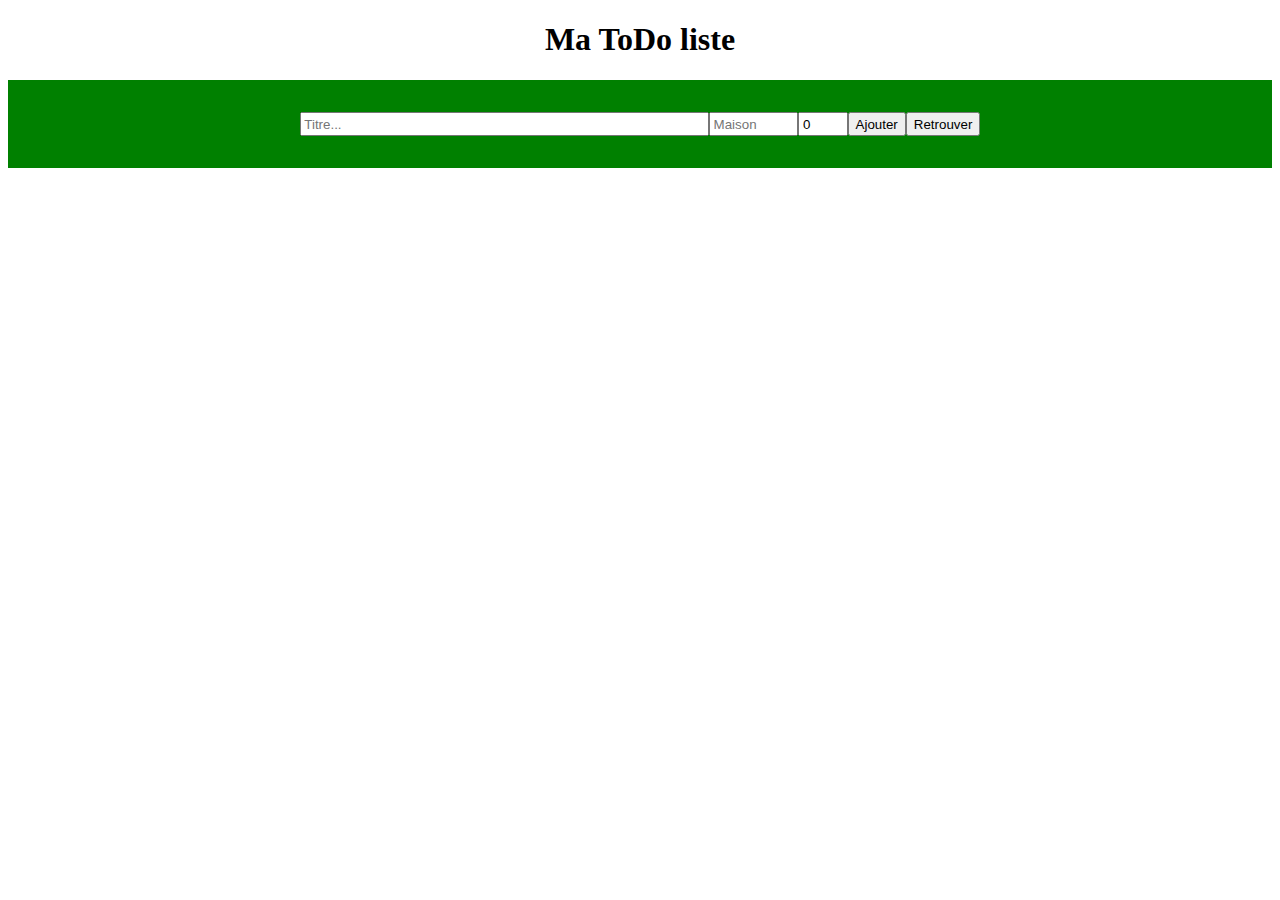
<file: data/toDoList/index.html>
<!DOCTYPE html>
<html lang="en" dir="ltr">
<head>
  <meta charset="utf-8">
  <title>Ma ToDo liste</title>
  <link rel="stylesheet" href="style.css">
</head>
<body>
  <header>
    <h1>Ma ToDo liste</h1>
  </header>
  <main>
    <form>
      <input type="text" id="title" placeholder="Titre...">
      <input list="categories" name="category" id="category" placeholder="Maison">
      <input type="number" id ="priority" name="priority" min="0" max="2" value="0">
      <datalist id="categories">
        <option value="Maison">
        <option value="Travail">
        <option value="Loisir">
      </datalist>
      <button type="button" name="add">Ajouter</button>
      <button type="button" name="undel">Retrouver</button>

    </form>

    <ul>
      <!--<li>
      <p>Exemple de tâche non démmarée</p><span class="category">Maison</span><span class="priority">0</span><button type="button" name="del">&#x00D7;</button>
      </li>
      <li class="active">
      <p>Exemple de tâche active (en cours)</p><span class="category">Maison</span><span class="priority">0</span><button type="button" name="del">&#x00D7;</button>
      </li>
      <li class="done">
      <p>Exemple de tâche terminée</p><span class="category">Travail</span><span class="priority">2</span><button type="button" name="del">&#x00D7;</button>
      </li>-->
    </ul>
  </main>
</body>
<script src="model.js"></script>
<script src="model_test.js"></script>
<script src="view.js"></script>
<script src="controler.js"></script>
</html>
</file>
<file: data/toDoList/style.css>
h1 {
  text-align: center;
}

/* Mise en forme du formulaire */

form {
  display: flex;
  justify-content:center;
  background-color: green;
  padding: 2em;
  color: white;
}

input {
  display: inline-block;
  margin: 0px;
  padding: 0.2em;
}

#title {
  width: 30em;
}

#priority {
  width: 3em;
}

#category {
  width: 6em;
}

/* Mise en forme des toDo */
ul {
  list-style-type: none;
  margin: 0px;
  padding: 0px;
}

li {
  padding: 0.3em;
  padding-left: 3em;
  cursor: pointer;
  position: relative;
}

li p {
  font-style: italic;
}

li.active p, li.done p {
  font-style: normal;
}

ul li.done::before {
  content: '';
  position: absolute;
  border-color: green;
  border-style: solid;
  border-width: 0 2px 2px 0;
  top: 10px;
  left: 16px;
  transform: rotate(45deg);
  height: 15px;
  width: 7px;
}

ul li.done p {
  text-decoration: line-through;
}

li * {
  display: inline-block;
}
li p {
  width: 80%
}
li span.category {
  margin: 0px;
  width: 10%
}

li span.priority {
  margin: 0px;
  width: 5%
}

li p {
  margin: 0px;
  flex-grow: 10;
}

ul li:nth-child(odd) {
  background: #E0EAE0;
}

ul li:nth-child(even) {
  background: #eff5d5;
}

ul li:hover {
  background: #ddd;
  transition: 0.5s;
}
</file>
